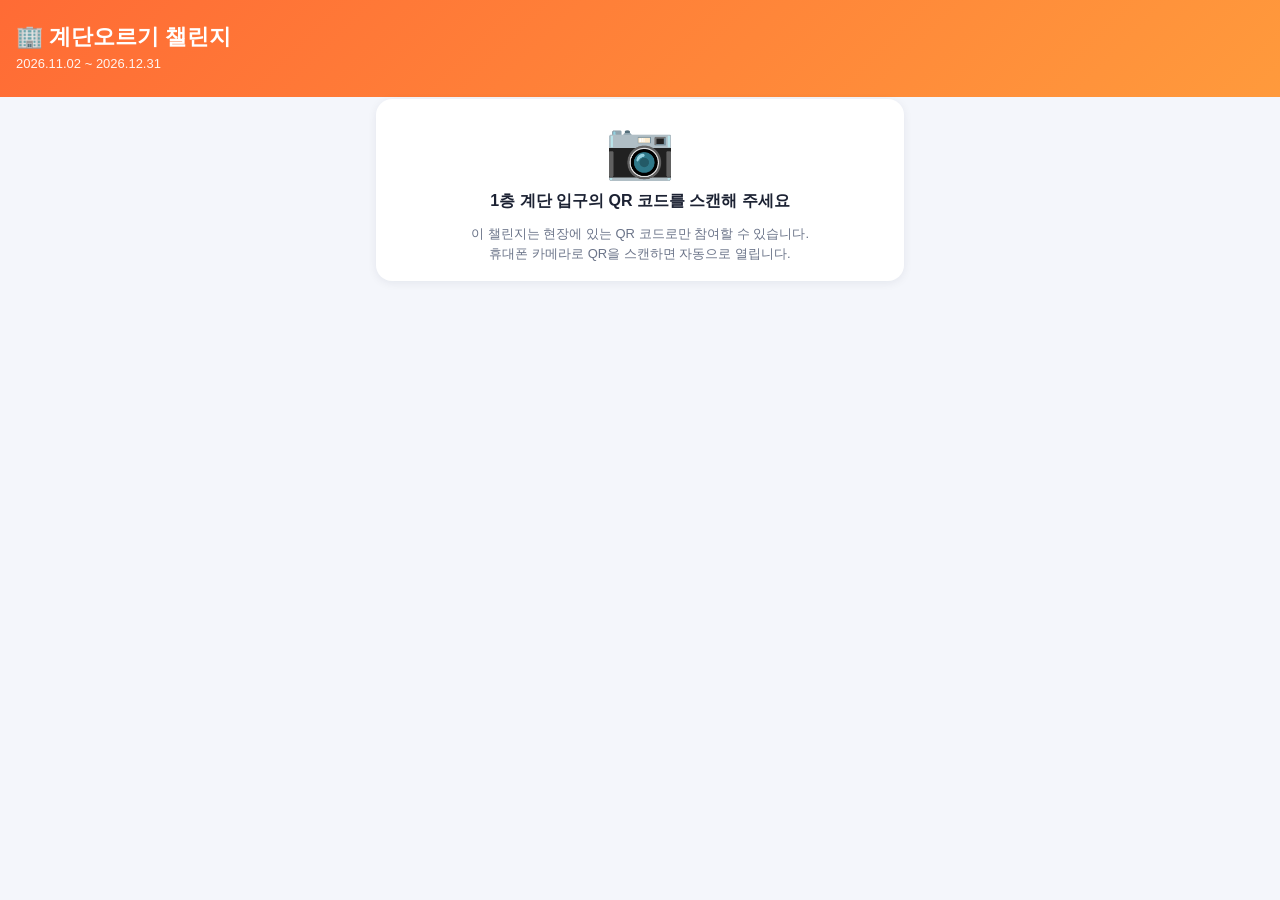
<file: index.html>
<!doctype html>
<html lang="ko">
<head>
<meta charset="utf-8">
<meta name="viewport" content="width=device-width, initial-scale=1, viewport-fit=cover">
<title>계단오르기 챌린지</title>
<link rel="stylesheet" href="style.css">
</head>
<body>
<header>
  <h1>🏢 <span id="evName"></span></h1>
  <p id="evPeriod"></p>
</header>

<main>
  <!-- 1층 QR 없이 접속했을 때 / 만료된 QR -->
  <section id="v-gate" class="hidden">
    <div class="card big">
      <div style="font-size:56px">📷</div>
      <h2 id="gateTitle" style="margin-top:8px">1층 계단 입구의 QR 코드를 스캔해 주세요</h2>
      <div id="gateMsg" class="msg">이 챌린지는 현장에 있는 QR 코드로만 참여할 수 있습니다.<br>휴대폰 카메라로 QR을 스캔하면 자동으로 열립니다.</div>
    </div>
  </section>

  <!-- 기록 저장 완료 -->
  <section id="v-done" class="hidden">
    <div class="card big">
      <div style="font-size:56px">🎉</div>
      <div><span class="num" id="doneFloors">0</span><span class="unit">층</span></div>
      <h2 style="margin-top:12px">기록이 저장되었습니다!</h2>
      <div class="msg" id="doneMsg"></div>
      <div class="msg" id="doneRank" style="font-weight:700"></div>
      <div class="msg">다시 도전하려면<br>1층의 QR 코드를 다시 스캔해 주세요.</div>
    </div>
    <div class="card">
      <h2 style="margin:0 0 8px">🏆 랭킹</h2>
      <p class="rank-note">* 랭킹은 기록 층수와 소요 시간(짧은순)을 기반으로 산정됩니다.</p>
      <div class="tabs">
        <button id="dTabInd" class="on">개인</button>
        <button id="dTabTeam">계열사(평균)</button>
      </div>
      <div id="dRankList"></div>
      <button class="ghost" id="dBtnRefresh">새로고침</button>
    </div>
  </section>

  <!-- 부정행위 적발 (올바르지 않은 종료 QR 스캔) -->
  <section id="v-fraud" class="hidden">
    <div class="card big">
      <div style="font-size:56px">🚫</div>
      <h2 style="margin-top:8px;color:var(--bad)">부정행위 적발,<br>금번 시도는 무효처리 되었습니다.</h2>
      <div class="msg">올바르지 않은 종료 QR이 스캔되어 이번 기록이 취소되었으며,<br>시도 내역은 담당자에게 기록됩니다.<br>이 시간대에는 다시 도전할 수 없습니다.</div>
      <button id="btnFraudOk">확인</button>
    </div>
  </section>

  <!-- 참가 신청 / 로그인 -->
  <section id="v-join" class="hidden">
    <div class="card">
      <h2>참가 신청</h2>
      <label for="dept">계열사</label>
      <select id="dept"></select>
      <label for="name">이름</label>
      <input id="name" autocomplete="name" placeholder="홍길동" maxlength="20">
      <button id="btnJoin">로그인 / 참가하기</button>
      <div class="msg">계열사와 이름이 로그인 정보입니다.<br>같은 정보로 다시 입력하면 기존 기록이 이어집니다.</div>
      <div id="joinMsg" class="msg"></div>
    </div>
  </section>

  <!-- 메인: 시작 전 -->
  <section id="v-home" class="hidden">
    <div class="card big">
      <div id="who" class="msg" style="margin:0 0 12px"></div>
      <h2 style="margin-bottom:10px">오늘의 도전</h2>
      <div id="winList" class="wins"></div>
      <label class="step2" id="step2Row"><input type="checkbox" id="step2"> <span>2계단 오르기 <small>(2계단씩 올라갈 때 체크)</small></span></label>
      <button id="btnStart">▶ 오르기 시작</button>
      <div id="homeMsg" class="msg">1층에서 시작 버튼을 누르고 10층까지 올라간 뒤,<br>10층의 <b>종료 QR</b>을 스캔하면 기록이 저장됩니다.</div>
    </div>
    <div class="card">
      <h2>내 누적 기록</h2>
      <div class="stats">
        <div><b id="myTotal">-</b><small>누적 층</small></div>
        <div><b id="myToday">-</b><small>오늘 층</small></div>
        <div><b id="myRank">-</b><small>내 순위</small></div>
      </div>
    </div>
  </section>

  <!-- 진행 중 -->
  <section id="v-run" class="hidden">
    <div class="card big">
      <div id="runWho" class="msg" style="margin:0 0 6px"></div>
      <div id="runWin" class="badge-lg"></div>
      <div><span class="num" id="runTime">00:00</span></div>
      <div class="msg">진행 중입니다. 10층에 도착하면 아래 <b>[기록 종료]</b>를 누르고,<br>10층의 종료 QR을 스캔해 주세요.</div>
      <button id="btnStop" class="danger">■ 기록 종료</button>
      <button id="btnCancel" class="ghost">시작 취소</button>
      <div id="runMsg" class="msg"></div>
    </div>
  </section>

  <!-- 종료 QR 스캔 -->
  <section id="v-scan" class="hidden">
    <div class="card big">
      <div id="scanPrompt">
        <div style="font-size:56px">🔑</div>
        <h2 style="margin-top:8px">종료 QR을 스캔해 주세요</h2>
        <div class="msg">10층에 부착된 <b>종료 QR</b>을 스캔하면 기록이 저장됩니다.<br>경과 시간 <b id="scanTime">00:00</b></div>
        <button id="btnOpenCam">📷 종료 QR 스캔하기</button>
        <button id="btnBackRun" class="ghost">← 돌아가기</button>
      </div>
      <div id="scanCam" class="hidden">
        <div class="cam"><video id="video" playsinline muted></video><div class="cam-frame"></div></div>
        <div class="msg">종료 QR이 사각형 안에 들어오게 비춰 주세요.</div>
        <button id="btnCloseCam" class="ghost">카메라 닫기</button>
      </div>
      <div id="scanMsg" class="msg"></div>
    </div>
  </section>

  <!-- 랭킹 -->
  <section id="v-rank" class="hidden">
    <div class="card">
      <p class="rank-note">* 랭킹은 기록 층수와 소요 시간(짧은순)을 기반으로 산정됩니다.</p>
      <div class="tabs">
        <button id="tabInd" class="on">개인</button>
        <button id="tabTeam">계열사(평균)</button>
      </div>
      <div id="rankList"></div>
      <button class="ghost" id="btnRefresh">새로고침</button>
    </div>
  </section>
</main>

<nav id="nav" class="hidden">
  <button data-v="home" class="on"><span>🧗</span>오르기</button>
  <button data-v="rank"><span>🏆</span>랭킹</button>
</nav>

<canvas id="grab" class="hidden"></canvas>
<script src="config.js"></script>
<script src="lib/jsQR.js"></script>
<script src="api.js"></script>
<script src="app.js"></script>
</body>
</html>
</file>
<file: style.css>
:root {
  --bg: #f4f6fb; --card: #fff; --text: #1c2233; --muted: #6b7489;
  --brand: #ff6b35; --brand-d: #e5561f; --line: #e3e7f0; --ok: #1a9d5b; --bad: #d64545;
}
@media (prefers-color-scheme: dark) {
  :root { --bg: #12151d; --card: #1c212d; --text: #eef1f8; --muted: #98a2b8; --line: #2b3242; }
}
* { box-sizing: border-box; -webkit-tap-highlight-color: transparent; }
body { margin: 0; background: var(--bg); color: var(--text); font-family: -apple-system, 'Noto Sans KR', 'Malgun Gothic', sans-serif; padding-bottom: 76px; }
header { background: linear-gradient(135deg, #ff6b35, #ff9a3c); color: #fff; padding: 22px 16px 26px; }
header h1 { margin: 0; font-size: 22px; }
header p { margin: 4px 0 0; opacity: .92; font-size: 13px; }
main { padding: 16px; max-width: 560px; margin: -14px auto 0; }
.card { background: var(--card); border-radius: 16px; padding: 18px; margin-bottom: 14px; box-shadow: 0 2px 10px rgba(20,30,60,.07); }
.card h2 { margin: 0 0 12px; font-size: 16px; }
label { display: block; font-size: 13px; color: var(--muted); margin: 12px 0 5px; }
input, select { width: 100%; padding: 13px; font-size: 16px; border: 1px solid var(--line); border-radius: 10px; background: var(--bg); color: var(--text); }
button { font: inherit; border: 0; border-radius: 12px; padding: 14px; font-size: 16px; font-weight: 700; cursor: pointer; width: 100%; background: var(--brand); color: #fff; margin-top: 14px; }
button:active { background: var(--brand-d); }
button.ghost { background: var(--bg); color: var(--text); border: 1px solid var(--line); }
button.danger { background: var(--bad); }
button:disabled { opacity: .5; }
nav { position: fixed; bottom: 0; left: 0; right: 0; display: flex; background: var(--card); border-top: 1px solid var(--line); padding-bottom: env(safe-area-inset-bottom); }
nav button { margin: 0; border-radius: 0; background: none; color: var(--muted); font-size: 12px; padding: 10px 0; display: flex; flex-direction: column; align-items: center; gap: 2px; }
nav button span { font-size: 22px; }
nav button.on { color: var(--brand); }
.hidden { display: none !important; }
.big { text-align: center; }
.big .num { font-size: 72px; font-weight: 800; line-height: 1; color: var(--brand); font-variant-numeric: tabular-nums; }
.big .unit { font-size: 18px; color: var(--muted); margin-left: 4px; }
.stats { display: flex; gap: 10px; margin-top: 16px; }
.stats div { flex: 1; text-align: center; background: var(--bg); border-radius: 12px; padding: 10px 4px; }
.stats b { display: block; font-size: 20px; font-variant-numeric: tabular-nums; }
.stats small { color: var(--muted); font-size: 12px; }
.msg { font-size: 13px; color: var(--muted); margin-top: 10px; line-height: 1.5; }
.msg.err { color: var(--bad); } .msg.ok { color: var(--ok); }
.tabs { display: flex; gap: 8px; margin-bottom: 12px; }
.tabs button { margin: 0; padding: 9px; font-size: 14px; background: var(--bg); color: var(--muted); border: 1px solid var(--line); }
.tabs button.on { background: var(--brand); color: #fff; border-color: var(--brand); }
.rank-row { display: flex; align-items: center; padding: 11px 4px; border-bottom: 1px solid var(--line); gap: 12px; }
.rank-row:last-child { border: 0; }
.rank-row.me { background: rgba(255,107,53,.1); border-radius: 10px; }
.rank-no { width: 30px; text-align: center; font-weight: 800; font-size: 16px; }
.rank-info { flex: 1; min-width: 0; } .rank-info small { color: var(--muted); }
.rank-val { font-weight: 800; font-variant-numeric: tabular-nums; }
.badge { display: inline-block; font-size: 11px; background: #ffe9df; color: var(--brand-d); border-radius: 6px; padding: 2px 6px; margin-left: 6px; }
table { width: 100%; border-collapse: collapse; font-size: 13px; }
th, td { text-align: left; padding: 8px 6px; border-bottom: 1px solid var(--line); white-space: nowrap; }
.scroll { overflow-x: auto; }

/* ---- v2: 시작/종료 QR 방식 추가 스타일 ---- */
.wins { display: flex; gap: 8px; margin: 0 0 12px; }
.win { flex: 1; padding: 10px 6px; border-radius: 12px; background: var(--bg); border: 1px solid var(--line); font-size: 13px; color: var(--muted); }
.win b { display: block; font-size: 15px; color: var(--text); }
.win small { display: block; margin-top: 2px; }
.win.active { border-color: var(--brand); color: var(--text); }
.win.done { opacity: .75; }
.badge-lg { display: inline-block; font-size: 13px; font-weight: 700; background: #ffe9df; color: var(--brand-d); border-radius: 999px; padding: 4px 12px; margin-bottom: 8px; }
.cam { position: relative; border-radius: 14px; overflow: hidden; background: #000; }
.cam video { display: block; width: 100%; max-height: 60vh; object-fit: cover; }
.cam-frame { position: absolute; inset: 18% 18%; border: 3px solid rgba(255,255,255,.9); border-radius: 14px; box-shadow: 0 0 0 999px rgba(0,0,0,.28); pointer-events: none; }
button:disabled { cursor: not-allowed; }

.step2 { display: flex; align-items: center; justify-content: center; gap: 10px; margin-top: 14px; padding: 12px 14px; border: 1px solid var(--brand); border-radius: 12px; background: var(--bg); font-weight: 700; font-size: 16px; cursor: pointer; }
.step2 input { width: 22px; height: 22px; margin: 0; accent-color: var(--brand); flex: none; }
.step2 small { font-weight: 400; color: var(--muted); font-size: 12px; }
.step2:has(input:disabled) { opacity: .5; cursor: not-allowed; }
.step2 + button { margin-top: 10px; }

.rank-note { margin: 0 0 10px; font-size: 12.5px; color: var(--muted); line-height: 1.5; }
</file>
